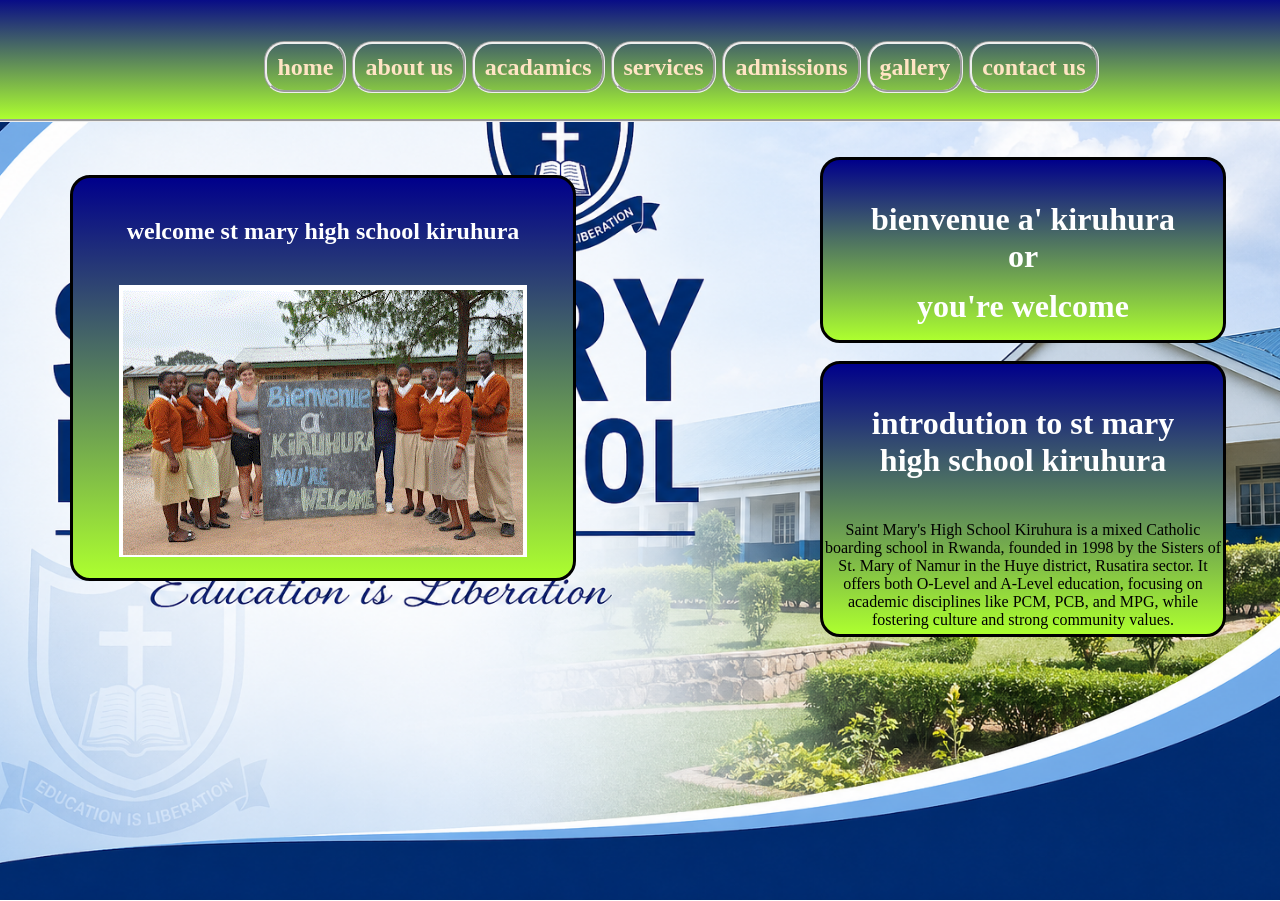
<file: index.html>
<html>
    <head>
        <title>
            home
        </title>
        <link rel="stylesheet" type="text/css" href="ui.css">
    </head>
<body id="well">
     <div id="l11">
     <h2><a href="index.html">home</a>
    <a href="s3.html">about us</a>
    <a href="s4.html">acadamics</a>
    <a href="s5.html">services</a>
    <a href="s6.html">admissions</a>
    <a href="s7.html">gallery</a>
    <a href="s8.html">contact us</a>

</h2><br><br><br>
<div id="l24">
    <h2>welcome st mary high school kiruhura</h2>
    <img src="stu.gif">
</div>
<div id="l30">
    <h1>introdution to st mary high school kiruhura</h1>
    Saint Mary's High School Kiruhura is a mixed Catholic boarding school in Rwanda, founded in 1998 by the Sisters of St. Mary of Namur in the Huye district, Rusatira sector. It offers both O-Level and A-Level education, focusing on academic disciplines like PCM, PCB, and MPG, while fostering culture and strong community values.
</div>
<div id="l31">
    <h1>bienvenue a' kiruhura<br>or </h1>
    <h1 id="l40">you're welcome</h1>
</div>
</body>
</file>
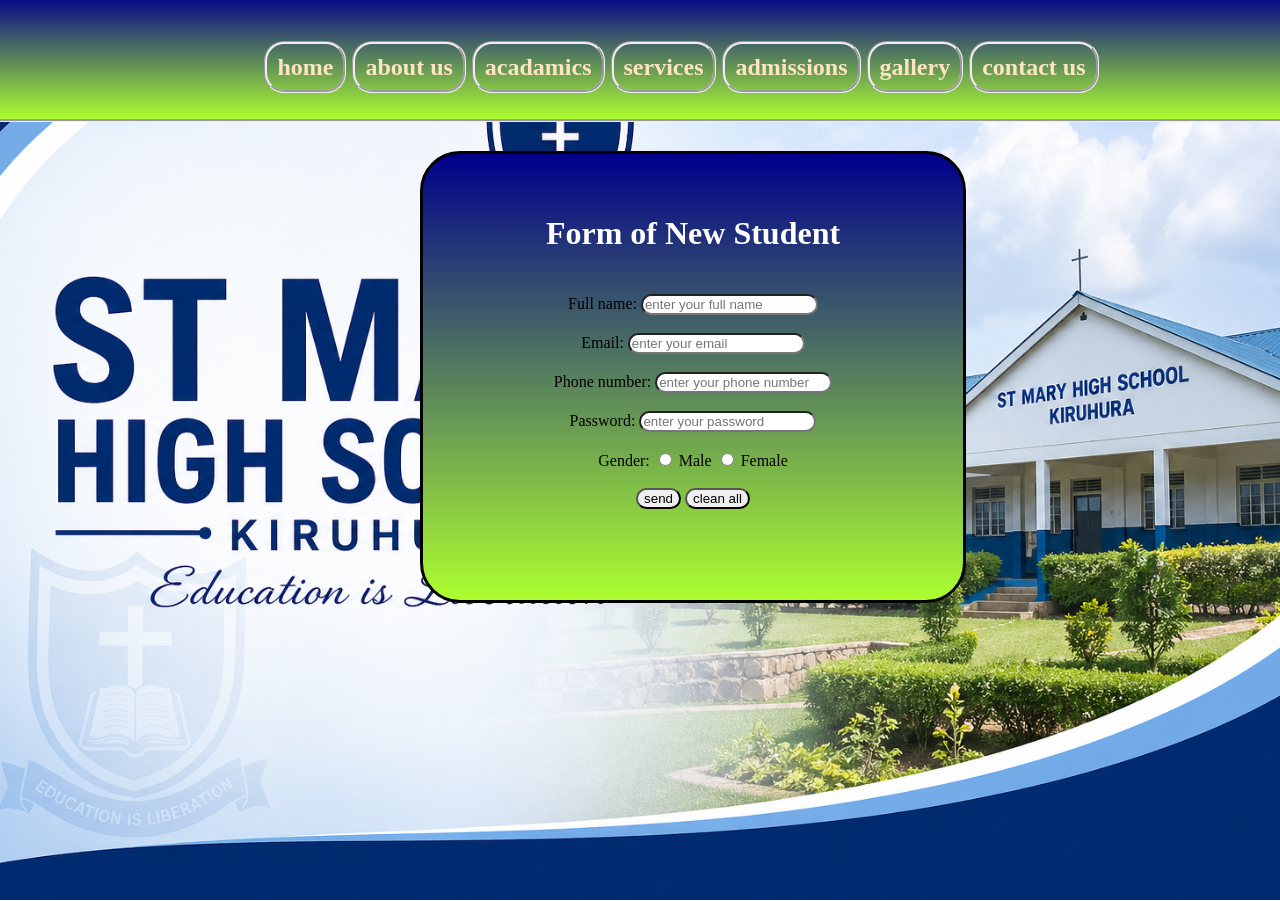
<file: a.html>
<html>
<head>
    <title>
new student
    </title>
     <link rel="stylesheet" type="text/css" href="ui.css">
</head>
<body>
      <div id="l11"> 
       <h2>
          <a href="index.html">home</a>
    <a href="s3.html">about us</a>
    <a href="s4.html">acadamics</a>
    <a href="s5.html">services</a>
    <a href="s6.html">admissions</a>
    <a href="s7.html">gallery</a>
    <a href="s8.html">contact us</a>
    </h2>
    <div id="l20">
     <form>
    <h1>Form of New Student</h1>

    Full name:
    <input type="text" id="fn" placeholder="enter your full name"><br><br>

    Email:
    <input type="email" id="el" placeholder="enter your email"><br><br>

    Phone number:
    <input type="number" id="pn" placeholder="enter your phone number"><br><br>

    Password:
    <input type="password" id="pd" placeholder="enter your password"><br><br>

    Gender:
    <input type="radio" id="ml" name="sex"> Male
    <input type="radio" id="fm" name="sex"> Female<br><br>

    <input type="submit" value="send" onclick="Form()">
    <input type="reset" value="clean all">
</form>

   
<script>
function Form() {
    var name = document.getElementById("fn").value;
    var email = document.getElementById("el").value;
    var phone = document.getElementById("pn").value;
    var password = document.getElementById("pd").value;

    if (name === "") {
        alert("Wrong full name");
        
    }

    if (email === "") {
        alert("Wrong email");
    }

    if (phone === "") {
        alert("Wrong phone number");
    }

    if (password === "") {
        alert("Wrong password");
    }}
</script>
 </div>
</body>
</html>
</file>
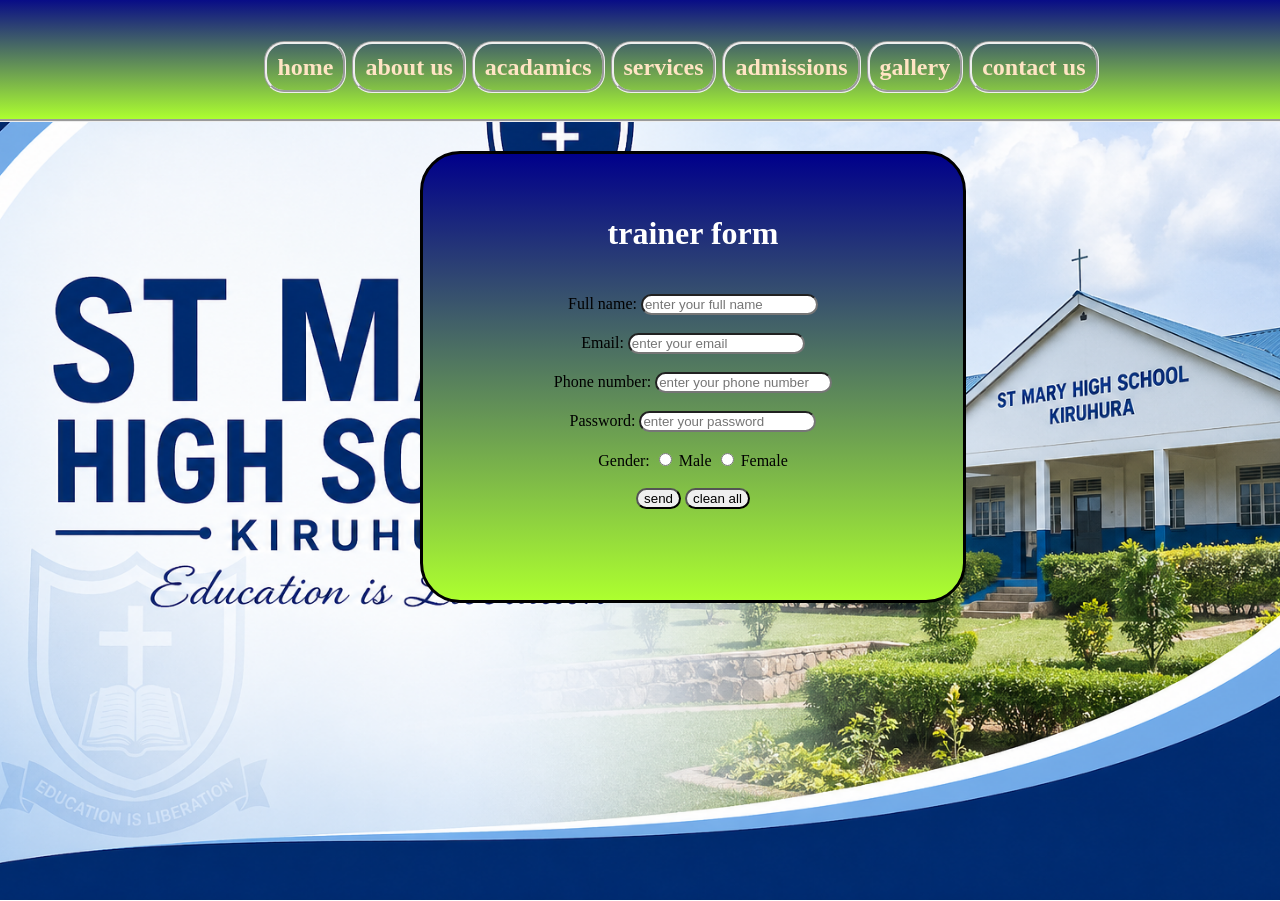
<file: b.html>
<html>
<head>
    <title>
serivce
    </title>
     <link rel="stylesheet" type="text/css" href="ui.css">
</head>
<body>
       <div id="l11"> 
       <h2>
          <a href="index.html">home</a>
    <a href="s3.html">about us</a>
    <a href="s4.html">acadamics</a>
    <a href="s5.html">services</a>
    <a href="s6.html">admissions</a>
    <a href="s7.html">gallery</a>
    <a href="s8.html">contact us</a>
</h2>
 <div id="l20">
     <form>
    <h1>trainer form</h1>

    Full name:
    <input type="text" id="fn" placeholder="enter your full name"><br><br>

    Email:
    <input type="email" id="el" placeholder="enter your email"><br><br>

    Phone number:
    <input type="number" id="pn" placeholder="enter your phone number"><br><br>

    Password:
    <input type="password" id="pd" placeholder="enter your password"><br><br>

    Gender:
    <input type="radio" id="ml" name="sex"> Male
    <input type="radio" id="fm" name="sex"> Female<br><br>

    <input type="submit" value="send" onclick="Form()">
    <input type="reset" value="clean all">
</form>

<script>
function Form() {
    var name = document.getElementById("fn").value;
    var email = document.getElementById("el").value;
    var phone = document.getElementById("pn").value;
    var password = document.getElementById("pd").value;

    if (name === "") {
        alert("Wrong full name");
        
    }

    if (email === "") {
        alert("Wrong email");
    }

    if (phone === "") {
        alert("Wrong phone number");
    }

    if (password === "") {
        alert("Wrong password");
    }}
    </script>
</div>
</body>
</html>
</file>
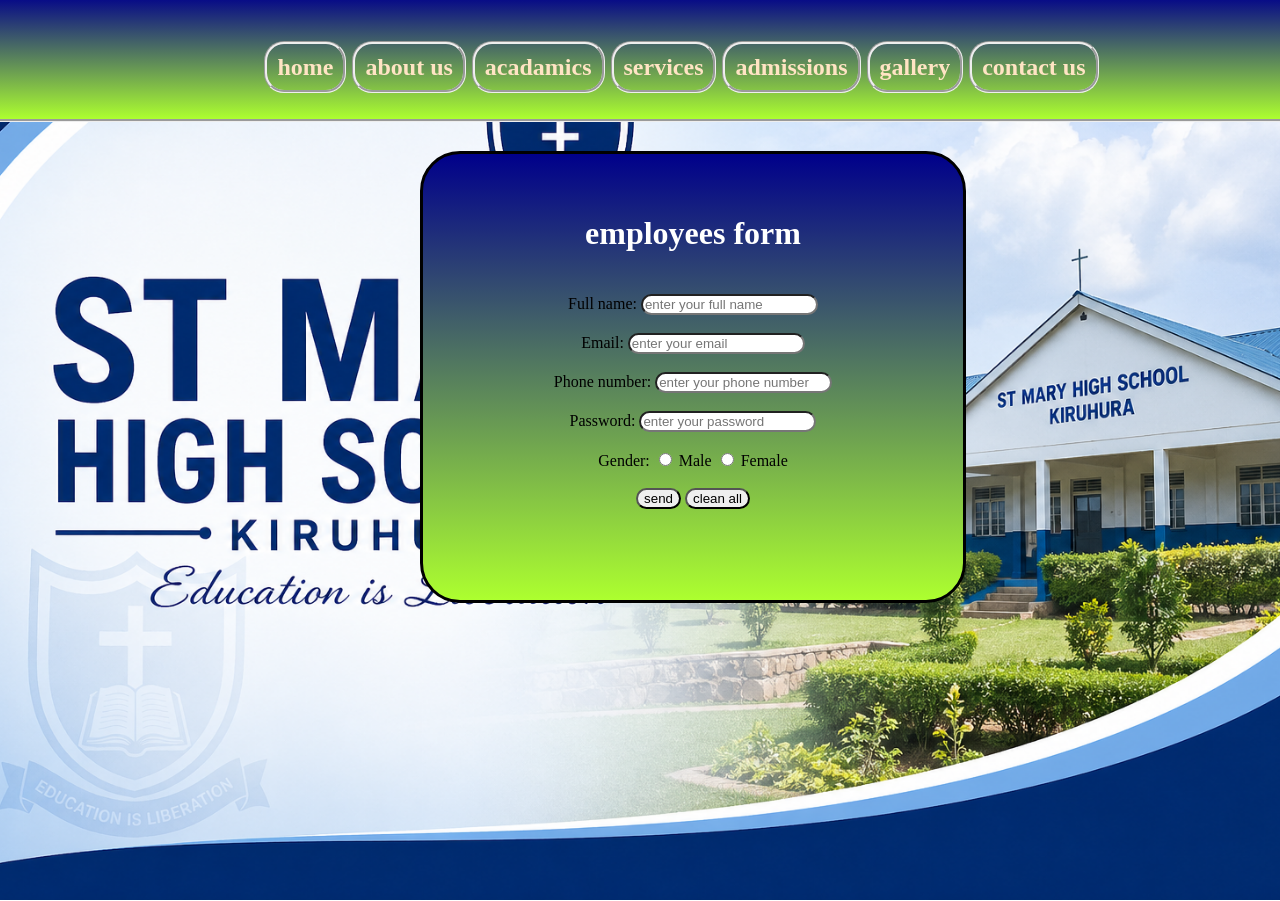
<file: c.html>
<html>
<head>
    <title>
serivce
    </title>
     <link rel="stylesheet" type="text/css" href="ui.css">
</head>
<body>
         <div id="l11"> 
       <h2>
          <a href="index.html">home</a>
    <a href="s3.html">about us</a>
    <a href="s4.html">acadamics</a>
    <a href="s5.html">services</a>
    <a href="s6.html">admissions</a>
    <a href="s7.html">gallery</a>
    <a href="s8.html">contact us</a>
</h2>
 <div id="l20">
   <form>
    <h1>employees form</h1>

    Full name:
    <input type="text" id="fn" placeholder="enter your full name"><br><br>

    Email:
    <input type="email" id="el" placeholder="enter your email"><br><br>

    Phone number:
    <input type="number" id="pn" placeholder="enter your phone number"><br><br>

    Password:
    <input type="password" id="pd" placeholder="enter your password"><br><br>

    Gender:
    <input type="radio" id="ml" name="sex"> Male
    <input type="radio" id="fm" name="sex"> Female<br><br>

    <input type="submit" value="send" onclick="Form()">
    <input type="reset" value="clean all">
</form>

<script>
function Form() {
    var name = document.getElementById("fn").value;
    var email = document.getElementById("el").value;
    var phone = document.getElementById("pn").value;
    var password = document.getElementById("pd").value;

    if (name === "") {
        alert("Wrong full name");
        
    }

    if (email === "") {
        alert("Wrong email");
    }

    if (phone === "") {
        alert("Wrong phone number");
    }

    if (password === "") {
        alert("Wrong password");
    }}
</script>
    </div>
</body>
</html>
</file>
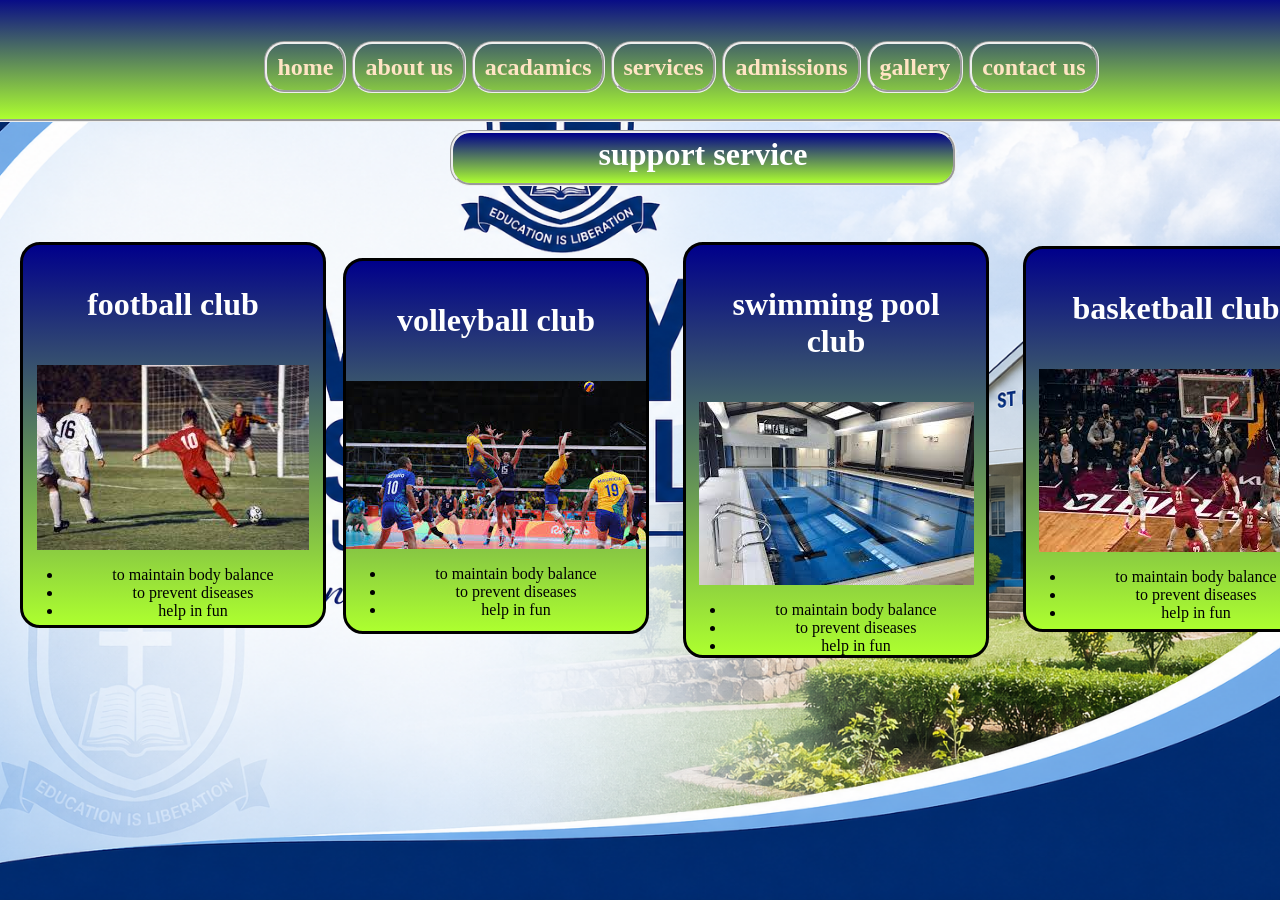
<file: d.html>
<html>
<head>
    <title>
serivce
    </title>
     <link rel="stylesheet" type="text/css" href="ui.css">
</head>
<body>
    
      <div id="l11"> 
       <h2>
          <a href="index.html">home</a>
    <a href="s3.html">about us</a>
    <a href="s4.html">acadamics</a>
    <a href="s5.html">services</a>
    <a href="s6.html">admissions</a>
    <a href="s7.html">gallery</a>
    <a href="s8.html">contact us</a>
       </h2><br><br><br>
<div id="l18">
 <h1 id="l39">support service</h1>
</div><br><br>
<div id="l19">
    <h1>football club</h1>
     <img src="foot.jfif">
   <ul><li>to maintain body balance</li>
       <li>to prevent diseases</li>
       <li>help in fun</li></ul>
      
<div id="l21"> 
    <h1>basketball club</h1>
    <img src="bas.jfif"> 
     <ul><li>to maintain body balance</li>
       <li>to prevent diseases</li>
       <li>help in fun</li></ul>
</div>       
<div id="l22">
    <h1>swimming pool club</h1>
    <img src="pool.jfif">
     <ul><li>to maintain body balance</li>
       <li>to prevent diseases</li>
       <li>help in fun</li></ul>
</div>
<div id="l23">
    <h1>volleyball club</h1>
    <img src="voll.jfif">
     <ul><li>to maintain body balance</li>
       <li>to prevent diseases</li>
       <li>help in fun</li></ul>
</div>
</body>
</html>
</body>
</html>
</file>
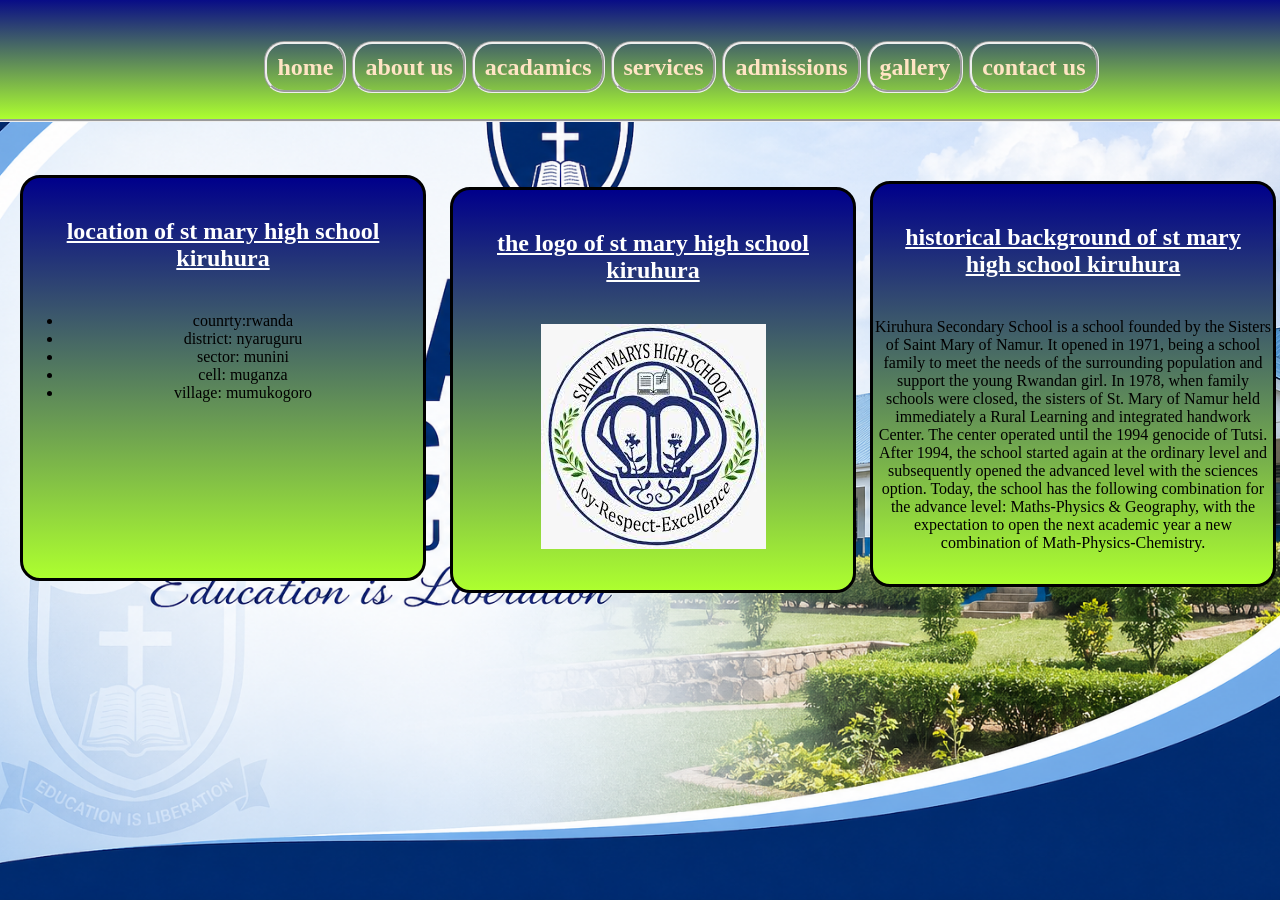
<file: s3.html>
<html>
    <head>
        <title>
            about us
        </title>
        <link rel="stylesheet" type="text/css" href="ui.css">
    </head>
    <body>
        <div id="l11">
            
        <h2><a href="s2.html">home</a>
    <a href="s3.html">about us</a>
    <a href="s4.html">acadamics</a>
    <a href="s5.html">services</a>
    <a href="s6.html">admissions</a>
    <a href="s7.html">gallery</a>
    <a href="s8.html">contact us</a>
</h2><br><br><br>
<div id="l4">
    <h2><u>
location of st mary high school kiruhura</u></h2>
<ul><li>
    counrty:rwanda<br></li>
    <li>district: nyaruguru<br></li>
    <li>sector: munini<br></li>
   <li> cell: muganza<br></li>
   <li> village: mumukogoro<br></li>
</ul>
    
</div>
<div id="l5"> 
    <h2><u>
        historical background of st mary high school kiruhura
    </u></h2>
    Kiruhura Secondary School is a school founded by the Sisters of Saint Mary of Namur. It opened in 1971, being a school family to meet the needs of the surrounding population and support the young Rwandan girl.

In 1978, when family schools were closed, the sisters of St. Mary of Namur held immediately a Rural Learning and integrated handwork Center. The center operated until the 1994 genocide of Tutsi.
After 1994, the school started again at the ordinary level and subsequently opened the advanced level with the sciences option. 


Today, the school has the following combination for the advance level: Maths-Physics & Geography, with the expectation to open the next academic year   a new combination of Math-Physics-Chemistry.

</div>
<div id="l6"> 
    <h2><u>
        the logo of st mary high school kiruhura
    </u></h2>
                 <img src="image6.jfif">

</div>
    </body>
</html>
</file>
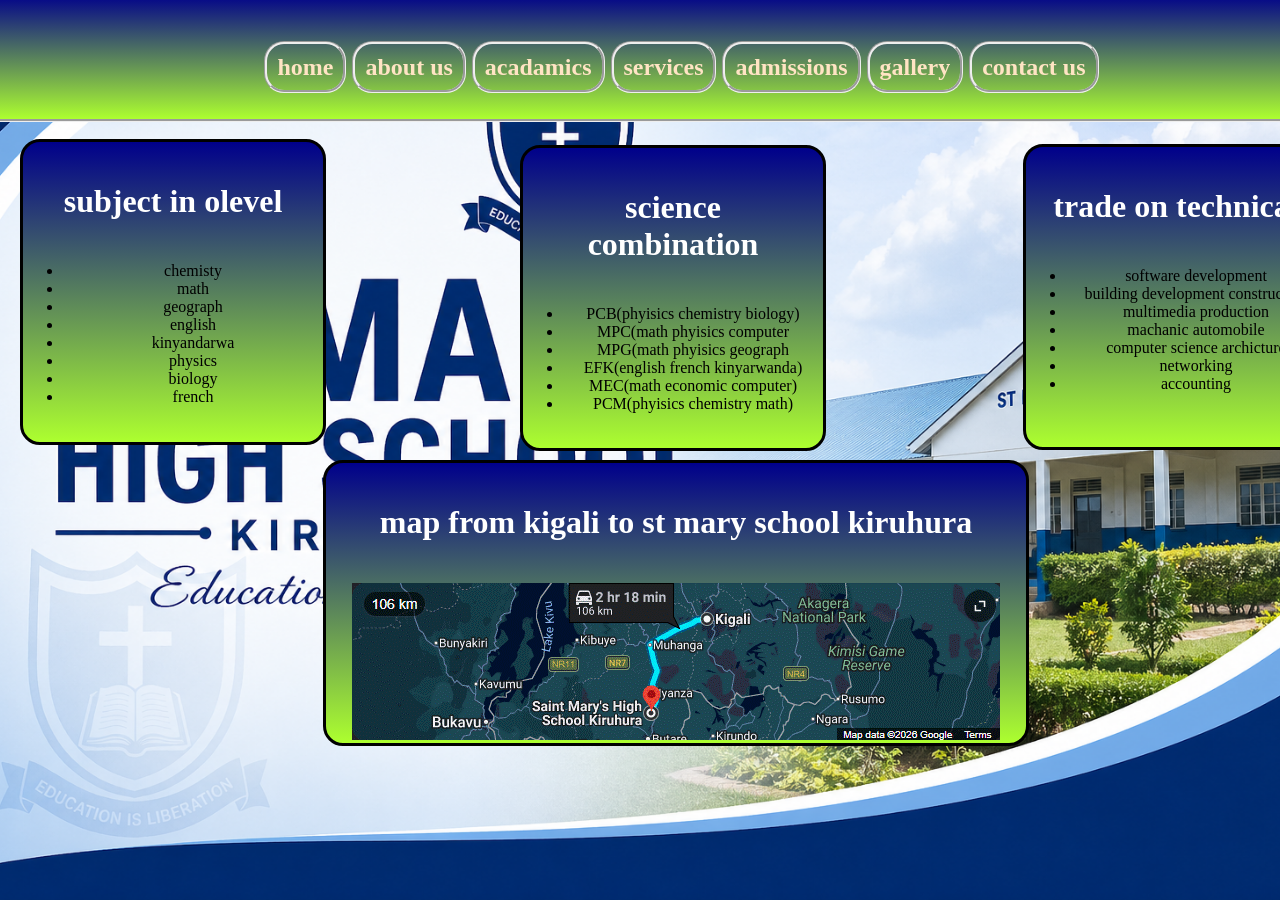
<file: s4.html>
<html>
    <head>
        <title>
            academics
        </title>
        <link rel="stylesheet" type="text/css" href="ui.css">
    </head>
    <body>
       <div id="l11">
       <h2>   <a href="index.html">home</a>
    <a href="s3.html">about us</a>
    <a href="s4.html">acadamics</a>
    <a href="s5.html">services</a>
    <a href="s6.html">admissions</a>
    <a href="s7.html">gallery</a>
    <a href="s8.html">contact us</a>
       </h2><br>
       <div id="l25">
           <h1>subject in olevel</h1>
           <ul><li>chemisty</li>
            <li>math</li>
            <li>geograph</li>
            <li>english</li>
            <li>kinyandarwa</li>
            <li>physics</li>
            <li>biology</li>
            <li>french</li>
           </ul>
       </div>
       <div id="l26">
           <h1>science combination</h1>
           <ul><li>PCB(phyisics chemistry biology)</li>
            <li>MPC(math phyisics computer</li>
            <li>MPG(math phyisics geograph</li>
            <li>EFK(english french kinyarwanda)</li>
            <li>MEC(math economic computer)</li>
            <li>PCM(phyisics chemistry math)</li>
            </ul>
            <div id="l27">
                <h1>trade on technical </h1>
                <ul><li>software development</li>
            <li>building development construction</li>
            <li>multimedia production</li>
            <li>machanic automobile</li>
            <li>computer science archicture</li>
            <li>networking</li>
            <li>accounting</li> </ul></div>
       <div id="l28">
           <h1>map from kigali to st mary school kiruhura</h1>
           <img src="mop.gif">
       </div>
    </body>
</html>
</file>
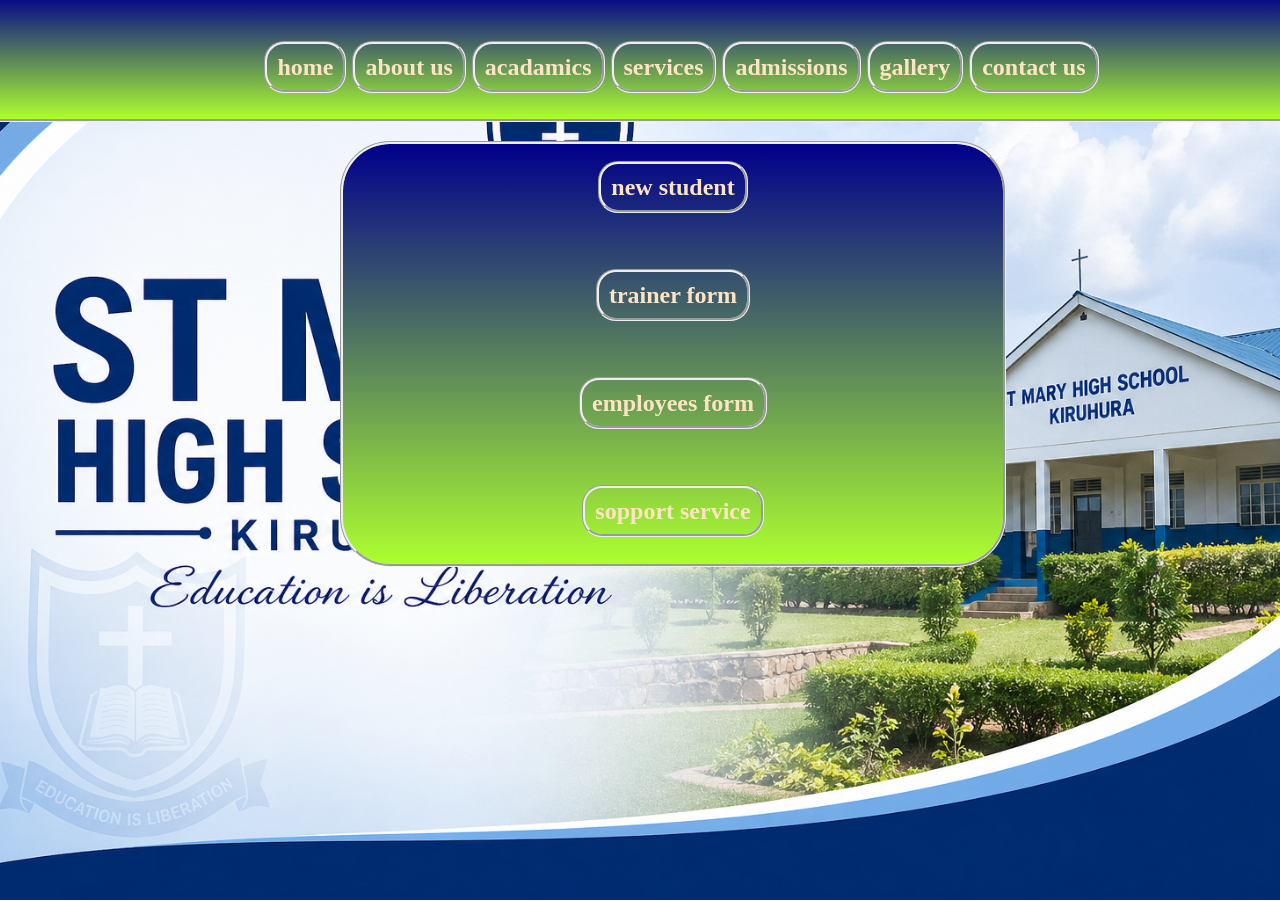
<file: s5.html>
<html>
    <head>
        <title>
            services
        </title>
        <link rel="stylesheet" type="text/css" href="ui.css">
    </head>
    <body>
         <div id="l11"> 
       <h2>
          <a href="index.html">home</a>
    <a href="s3.html">about us</a>
    <a href="s4.html">acadamics</a>
    <a href="s5.html">services</a>
    <a href="s6.html">admissions</a>
    <a href="s7.html">gallery</a>
    <a href="s8.html">contact us</a>
       </h2>
       
    <h2><div id="l17">
    <a href="a.html">new student </a><br><br><br><br>
    <a href="b.html">trainer form</a><br><br><br><br>
    <a href="c.html">employees form</a><br><br><br><br>
    <a href="d.html">sopport service</a><br><br><br><br>
    </h2>
    </body>
</html>
</file>
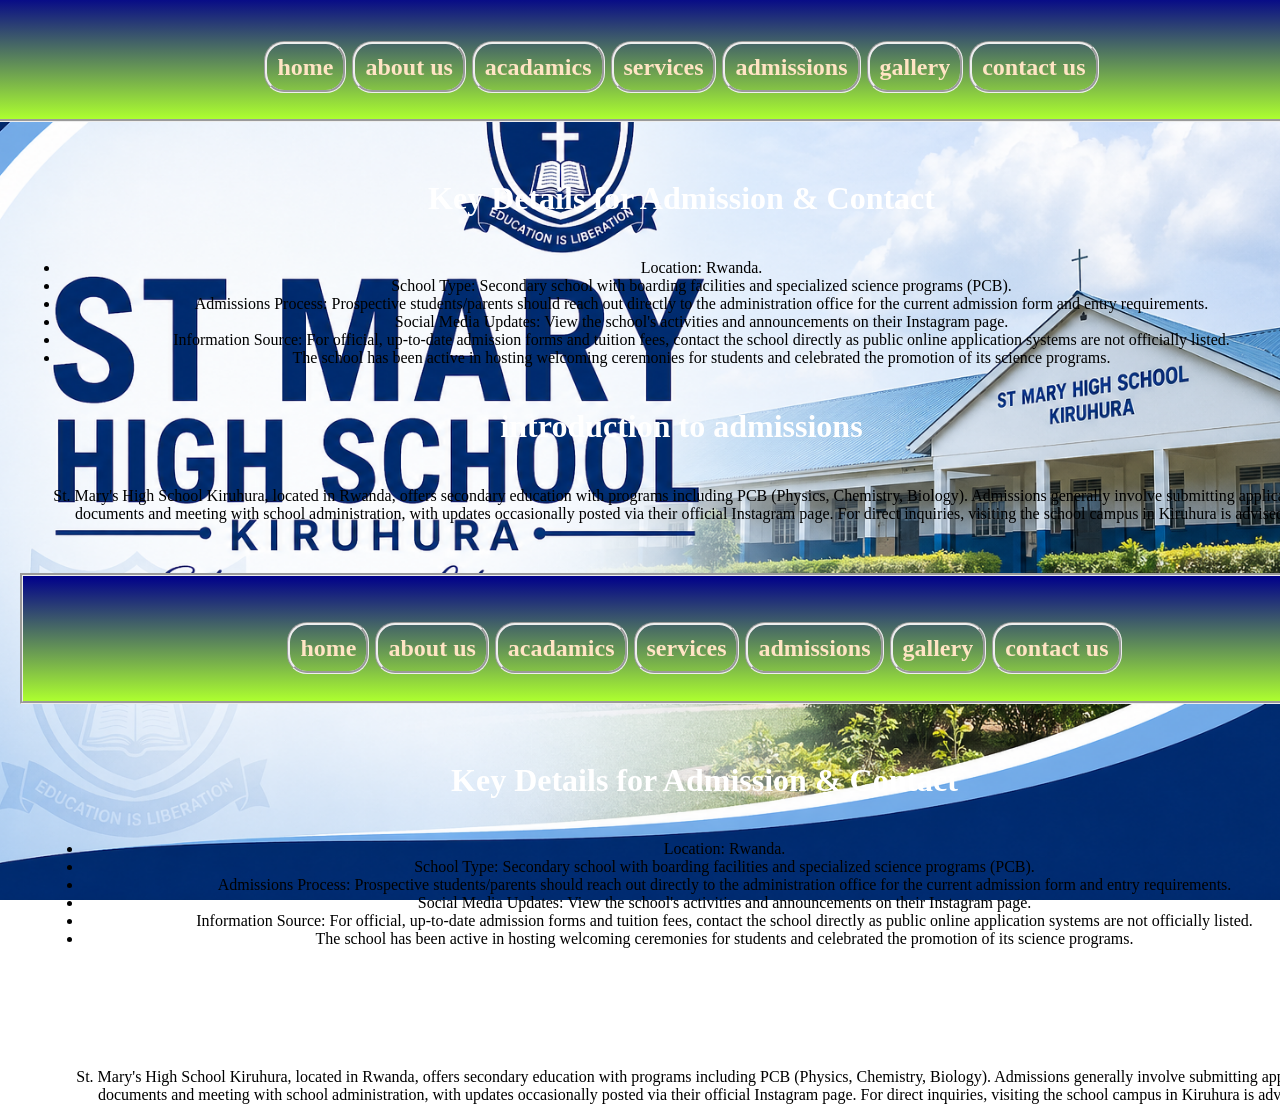
<file: s6.html>
<html>
    <head>
        <title>
            admissions

        </title>
         <link rel="stylesheet" type="text/css" href="ui.css">
    </head>
    <body>
  <div id="l11">
       <h2> <a href="index.html">home</a>
    <a href="s3.html">about us</a>
    <a href="s4.html">acadamics</a>
    <a href="s5.html">services</a>
    <a href="s6.html">admissions</a>
    <a href="s7.html">gallery</a>
    <a href="s8.html">contact us</a>
       </h2><br>
       <div id="l29">
           <h1>Key Details for Admission & Contact</h1>
            <ul><li>Location: Rwanda.</li>
            <li>School Type: Secondary school with boarding facilities and specialized science programs (PCB).</li>
            <li>Admissions Process: Prospective students/parents should reach out directly to the administration office for the current admission form and entry requirements.</li>
            <li>Social Media Updates: View the school's activities and announcements on their Instagram page.</li>
            <li>Information Source: For official, up-to-date admission forms and tuition fees, contact the school directly as public online application systems are not officially listed.</li>
            <li>The school has been active in hosting welcoming ceremonies for students and celebrated the promotion of its science programs.</li>
             </ul>

       </div>
       <div id="l32">
           <h1>introduction to admissions</h1>
           St. Mary's High School Kiruhura, located in Rwanda, offers secondary education with programs including PCB (Physics, Chemistry, Biology). Admissions generally involve submitting application documents and meeting with school administration, with updates occasionally posted via their official Instagram page. For direct inquiries, visiting the school campus in Kiruhura is advised.
       </div>
    </body>
</html>
    
<html>
    <head>
        <title>
            admissions

        </title>
         <link rel="stylesheet" type="text/css" href="ui.css">
    </head>
    <body>
  <div id="l11">
       <h2> <a href="index.html">home</a>
    <a href="s3.html">about us</a>
    <a href="s4.html">acadamics</a>
    <a href="s5.html">services</a>
    <a href="s6.html">admissions</a>
    <a href="s7.html">gallery</a>
    <a href="s8.html">contact us</a>
       </h2><br>
       <div id="l29">
           <h1>Key Details for Admission & Contact</h1>
            <ul><li>Location: Rwanda.</li>
            <li>School Type: Secondary school with boarding facilities and specialized science programs (PCB).</li>
            <li>Admissions Process: Prospective students/parents should reach out directly to the administration office for the current admission form and entry requirements.</li>
            <li>Social Media Updates: View the school's activities and announcements on their Instagram page.</li>
            <li>Information Source: For official, up-to-date admission forms and tuition fees, contact the school directly as public online application systems are not officially listed.</li>
            <li>The school has been active in hosting welcoming ceremonies for students and celebrated the promotion of its science programs.</li>
             </ul>

       </div>
       <div id="l32">
           <h1>introduction to admissions</h1>
           St. Mary's High School Kiruhura, located in Rwanda, offers secondary education with programs including PCB (Physics, Chemistry, Biology). Admissions generally involve submitting application documents and meeting with school administration, with updates occasionally posted via their official Instagram page. For direct inquiries, visiting the school campus in Kiruhura is advised.
       </div>
    </body>
</html>
</file>
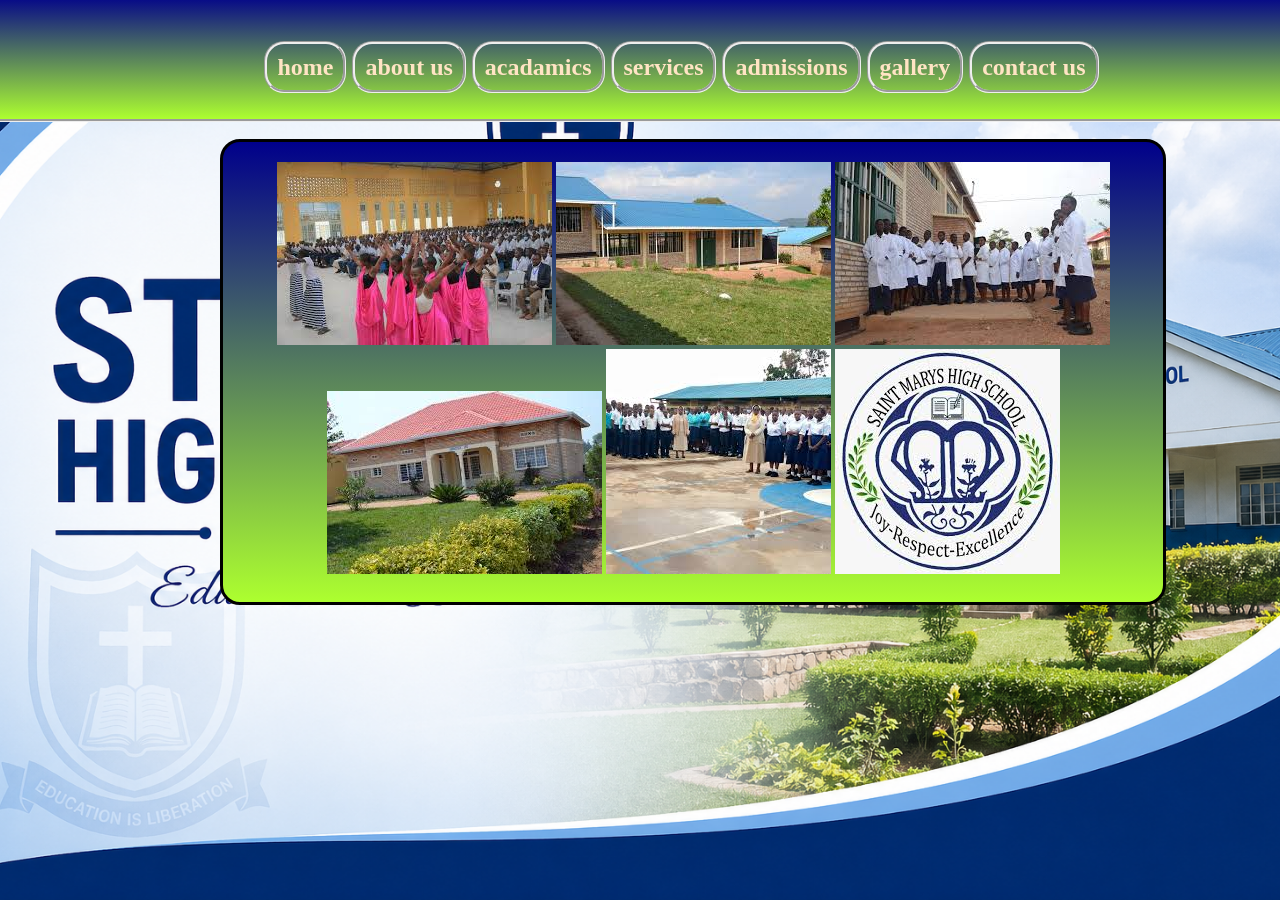
<file: s7.html>
<html>
    <head>
        <title>
            gallery
        </title>
        <link rel="stylesheet" type="text/css" href="ui.css">
    </head>
    <body>
         <div id="l11">
          <h2><a href="index.html">home</a>
    <a href="s3.html">about us</a>
    <a href="s4.html">acadamics</a>
    <a href="s5.html">services</a>
    <a href="s6.html">admissions</a>
    <a href="s7.html">gallery</a>
    <a href="s8.html">contact us</a>
    </h2><br>
    <div id="l12">
    <img src="image 5.jfif">
    <img src="image 2.jfif">
    <img src="image 3.jfif">
    <img src="image1.jfif">
    <img src="image 4.jfif">
    <img src="image6.jfif">

    </div>
    </body>
</html>
</file>
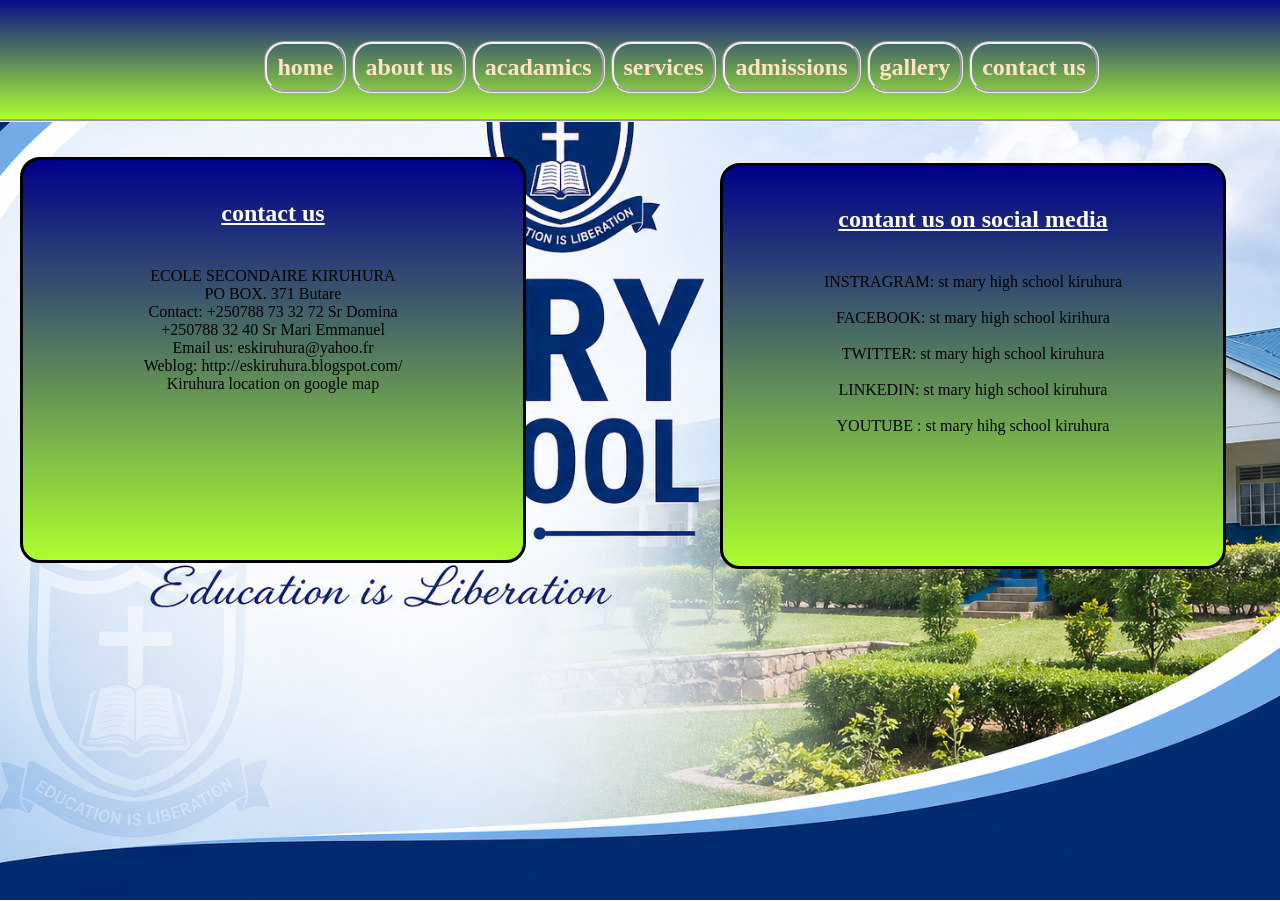
<file: s8.html>
<html>
    <head>
        <title>
contact us
        </title>
        <link rel="stylesheet" type="text/css" href="ui.css">
    </head>
    <body>
       <div id="l11">
       <h2>   <a href="index.html">home</a>
    <a href="s3.html">about us</a>
    <a href="s4.html">acadamics</a>
    <a href="s5.html">services</a>
    <a href="s6.html">admissions</a>
    <a href="s7.html">gallery</a>
    <a href="s8.html">contact us</a> 
       </h2><br><br>
       <div id="l13">
      <h2><u>contact us</u></h2>
      
ECOLE SECONDAIRE KIRUHURA<br>

PO BOX. 371  Butare<br>

Contact: +250788 73 32 72 Sr Domina<br>

             +250788 32 40 Sr Mari Emmanuel<br>

Email us:  eskiruhura@yahoo.fr<br>

Weblog: http://eskiruhura.blogspot.com/<br>

Kiruhura location on google map<br>


        
       </div>
       <div id="l14">
<h2><u> contant us on social media</u></h2>
           <P>  INSTRAGRAM: st mary high school kiruhura<br><br>
              FACEBOOK: st mary high school kirihura<br><br>
                TWITTER: st mary high school kiruhura<br><br>
                LINKEDIN: st mary high school kiruhura<br><br>
                YOUTUBE : st mary hihg school kiruhura<br><br>
            </P><br><br><br>

       </div>
    </body>
</html>
</file>
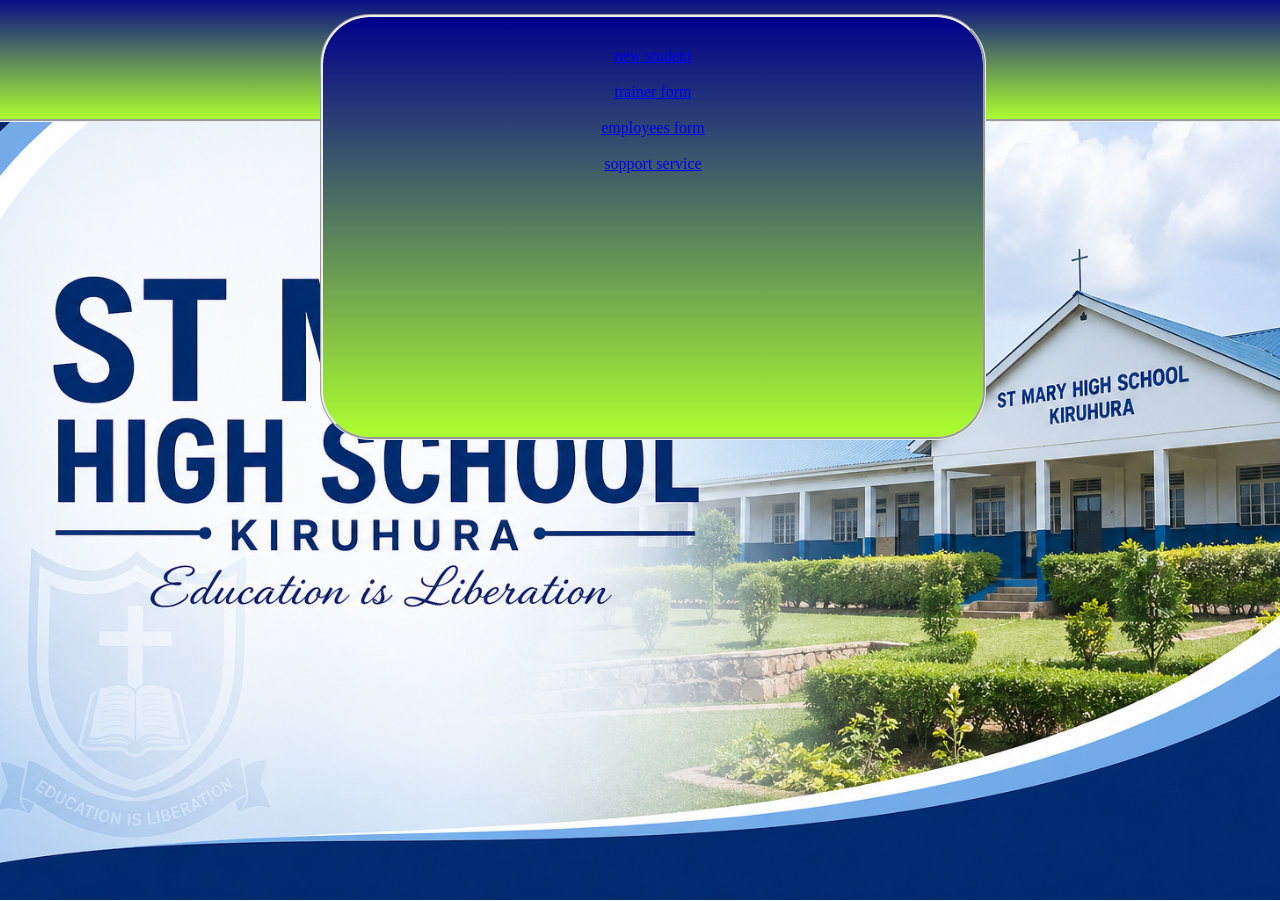
<file: s9.html>
<html>
<head>
    <title>
serivce
    </title>
     <link rel="stylesheet" type="text/css" href="ui.css">
</head>
<body>
      <div id="l11">
    <div id="l17" <h2>
    <a href="a.html">new student </a><br><br>
    <a href="b.html">trainer form</a><br><br>
    <a href="c.html">employees form</a><br><br>
    <a href="d.html">sopport service</a><br><br>
    </h2></div>
</body>
</html>
</file>
<file: ui.css>
body{
    background-image: url("img8.png");
    background-size: cover;
    background-repeat: no-repeat;
    background-position: center;
    margin-top: -59PX;
    margin-left: -3px;
}



#l11{
width: 1323px;
height: 85px;
background: linear-gradient(darkblue,greenyellow);
border-style: solid;
border-style: groove;
padding: 20px;
text-align: center;
margin-top: 50PX;
}




h2{
    color: white;
    text-align: center;
padding: 20px;

}

h1{
    color: white;
    text-align: center;
padding: 20px;

}

h2 a{
   
color: bisque;
    text-decoration: none;
    width: 20px;
    height: 15px;
    border-style: groove;
    padding: 10px;
    border-radius: 20px;

}
   
    
}
.l3{
    background-color: white;
    width: 500px;
    height: 410px;
    color: blueviolet;
    border-style: solid;
    border-radius: 15px;
    margin-left: 150px;
}
form{ 
    
    text-align: center;
}
#l4{
    background-color: aliceblue;
    width: 400px;
    height: 400px;
    border-style:solid;
    border-radius: 20px;
            background: linear-gradient(darkblue,greenyellow);
    
}
#l5{
    background-color: aliceblue;
    width: 400px;
    height: 400px;
    border-style: solid;
    border-radius: 20px;
    margin-top: -400px;
    margin-left: 850px;
background: linear-gradient(darkblue,greenyellow);
}
#l6{
    background-color: aliceblue;
    width: 400px;
    height: 400px;
    border-style: solid;
    border-radius: 20px;
    margin-top: -400px;
    margin-left: 430px;
            background: linear-gradient(darkblue,greenyellow);
}
#l13{ 
    background-color: aliceblue;
    width: 500px;
    height: 400px;
    border-style: solid;
    border-radius: 20px;
            background: linear-gradient(darkblue,greenyellow);


}
#l14{
     background-color: aliceblue;
    width: 500px;
    height: 400px;
    border-style: solid;
    border-radius: 20px;
     margin-top: -400px;
       margin-left: 700px;
               background: linear-gradient(darkblue,greenyellow);
}
p{ 
    text-align: center;
}
#l12{
    background-color: aliceblue;
    width: 900px;
    height: 420px;
    border-style: solid;
    border-radius: 20px;
    margin-left: 200px;
    padding: 20px ; 
            background: linear-gradient(darkblue,greenyellow);  }

    #l17{
    
        width: 600px;
        height: 360px;
        border-style: groove;
        padding: 30px;
        margin-left: 300px;
        border-radius: 50px;
        background: linear-gradient(darkblue,greenyellow);
    }
    footer{
        width: 100px
        height: 80px
        border-style: groove;
        margin-left: 3px;
        margin-bottom: -50px;
        margin-left: -7px;
        text-align: center;
        background-color: #053925;
        color: aliceblue;
    }
    #l20{
     background: linear-gradient(darkblue,greenyellow);
        width: 500px;
        height: 406px;
        border-style: solid;
        margin-top: 50px;
        text-align: center;
        padding: 7px;
        border-radius: 40px;
        margin-left: 400px;
        padding: 20px;

    }
    input{
        border-radius: 20px;
    }
    #l18{
      width: 500px;
        height: 50px;
  border-style: groove;
margin-left: 430px;
background: linear-gradient(darkblue,greenyellow);
margin-top: -45px;
border-radius: 20px;
color: bisque;
    }
    #l39{
margin-top: -17px;

    }
    #l19{
        width: 300px;
        height: 380px;
        border-style: solid;
        background: linear-gradient(darkblue,greenyellow);
        border-radius: 20px;
        margin-top: 20px;
          }

#l21{
    width: 300px;
    height: 380px;
    border-style: solid;
     background: linear-gradient(darkblue,greenyellow);
     border-radius: 20px;
     margin-top: -390px;
     margin-left: 1000px;
}

#l22{
     width: 300px;
    height: 410px;
    border-style: solid;
     background: linear-gradient(darkblue,greenyellow);
     border-radius: 20px;
     margin-top: -390px;
     margin-left: 660px;
}

#l23{
     width: 300px;
    height: 370px;
    border-style: solid;
     background: linear-gradient(darkblue,greenyellow);
     border-radius: 20px;
     margin-top: -400px;
     margin-left: 320px;
}
#l24{

    width: 500px;
    height: 400px;
    border-style: solid;
     background: linear-gradient(darkblue,greenyellow);
     margin-left: 50px;
     border-radius: 20px;
}
#l30{
    width: 400px;
    height: 270px;
    border-style: solid;
     background: linear-gradient(darkblue,greenyellow);
     margin-left: 800px;
     border-radius: 20px;
     margin-top: -220px;
}
#l31{
     width: 400px;
    height: 180px;
    border-style: solid;
     background: linear-gradient(darkblue,greenyellow);
     margin-left: 800px;
     border-radius: 20px;
     margin-top: -480px;
}
#l40{
margin-top: -49PX;

}
#l25{

    width: 300px;
    height: 300px;
    border-style: solid;
    background: linear-gradient(darkblue,greenyellow);
    border-radius: 20px;

}
#l26{
    width: 300px;
    height: 300px;
    border-style: solid;
    background: linear-gradient(darkblue,greenyellow);
    border-radius: 20px;
    margin-top: -300px;
    margin-left: 500px;

}
#l27{
     width: 300px;
    height: 300px;
    border-style: solid;
    background: linear-gradient(darkblue,greenyellow);
    border-radius: 20px;
    margin-top: -285px;
    margin-left: 500px;

}
    
 #l28{
    width: 700px;
    height: 280px;
    border-style: solid;
    background: linear-gradient(darkblue,greenyellow);
    border-radius: 20px;
    margin-top: 10px;
    margin-left: -200px;

    
 }
</file>
